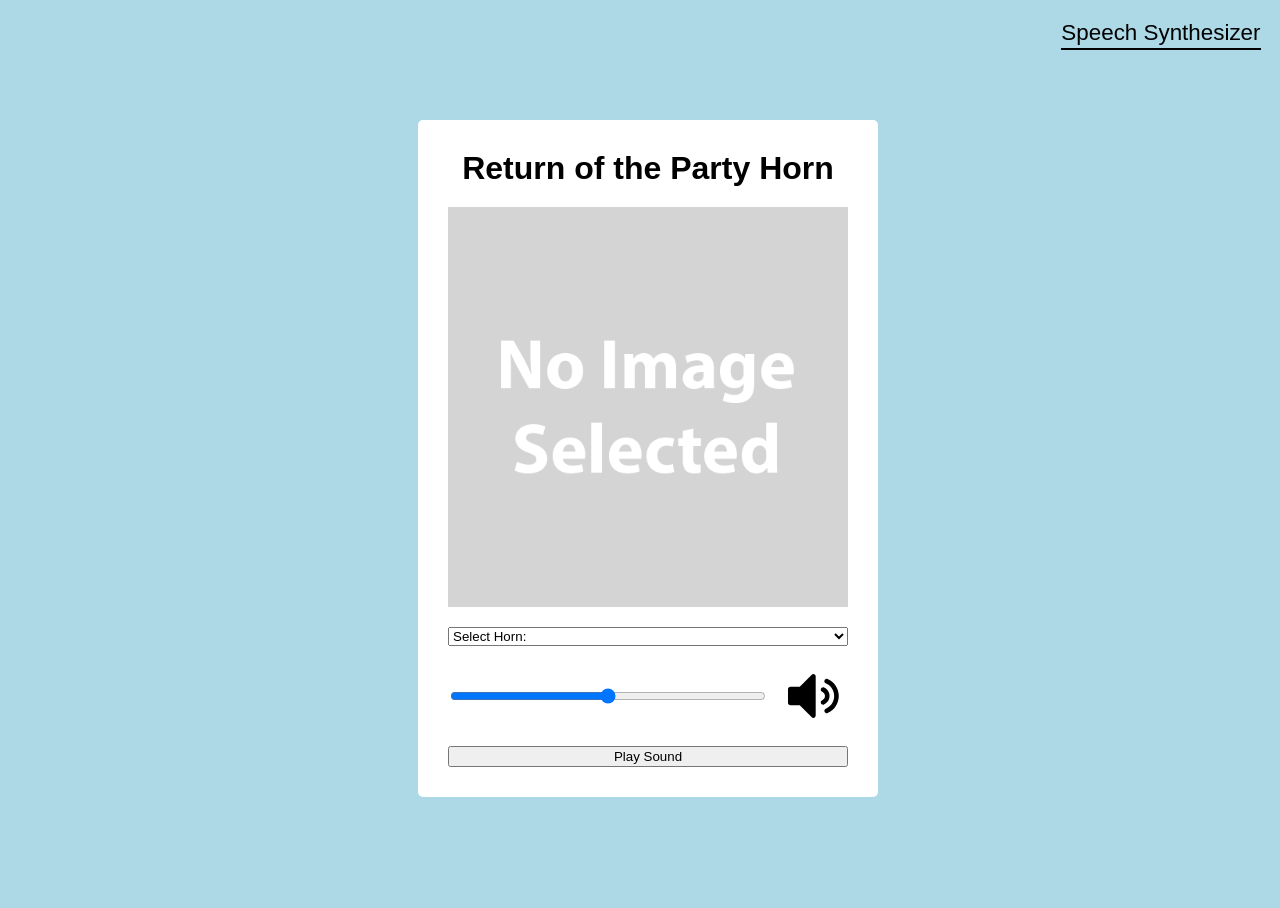
<file: index.html>
<!DOCTYPE html>
<html lang="en">

<head>
  <meta charset="UTF-8" />
  <meta http-equiv="X-UA-Compatible" content="IE=edge" />
  <meta name="viewport" content="width=device-width, initial-scale=1.0" />
  <link rel="shortcut icon" href="favicon.ico" type="image/x-icon" />
  <title>Lab 10 - Return of the Party Horn</title>

  <!-- Google Tag Manager -->
  <script>(function(w,d,s,l,i){w[l]=w[l]||[];w[l].push({'gtm.start':
  new Date().getTime(),event:'gtm.js'});var f=d.getElementsByTagName(s)[0],
  j=d.createElement(s),dl=l!='dataLayer'?'&l='+l:'';j.async=true;j.src=
  'https://www.googletagmanager.com/gtm.js?id='+i+dl;f.parentNode.insertBefore(j,f);
  })(window,document,'script','dataLayer','GTM-KRFKL979');</script>
  <!-- End Google Tag Manager -->

  <!-- Google tag (gtag.js) -->
  <script async src="https://www.googletagmanager.com/gtag/js?id=G-632C58ZRJ7"></script>
  <script>
    window.dataLayer = window.dataLayer || [];
    function gtag() { dataLayer.push(arguments); }
    gtag('js', new Date());

    gtag('config', 'G-632C58ZRJ7');
  </script>

  <!-- JS Confetti -->
  <script src="assets/scripts/js-confetti.browser.js"></script>

  <!-- Main Stylesheet & Scripts -->
  <link rel="stylesheet" href="assets/styles/global.css" />
  <script src="assets/scripts/partyHorn.js" type="module"></script>
</head>

<body>
  <!-- Google Tag Manager (noscript) -->
  <noscript><iframe src="https://www.googletagmanager.com/ns.html?id=GTM-KRFKL979"
  height="0" width="0" style="display:none;visibility:hidden"></iframe></noscript>
  <!-- End Google Tag Manager (noscript) -->

  <header>
    <nav>
      <a href="speechSynth.html" title="Go to speech synthesizer">Speech Synthesizer</a>
    </nav>
  </header>
  <main>
    <section id="expose">
      <header>
        <h2>Return of the Party Horn</h2>
      </header>
      <img src="assets/images/no-image.png" alt="No image selected" />
      <select name="horn" id="horn-select">
        <option value="select" disabled selected>Select Horn:</option>
        <option value="air-horn">Air Horn</option>
        <option value="car-horn">Car Horn</option>
        <option value="party-horn">Party Horn</option>
      </select>
      <div id="volume-controls">
        <input type="range" name="volume" id="volume" value="50" min="0" max="100" step="1" />
        <img src="assets/icons/volume-level-2.svg" alt="Volume level 2" />
      </div>
      <button>Play Sound</button>
      <audio class="hidden" src=""></audio>
    </section>
  </main>
  <script>
    // Generate a random number between 0 and 1
    const randomNumber = Math.random();
    // Determine if the class should be applied
    const shouldApplyClass = randomNumber < 0.5;
    // Get the body element
    let body = document.querySelector('body');
    // Apply or remove the "blue" class based on the random number
    if (shouldApplyClass) {
      body.classList.add('blue');
    }
  </script>
</body>

</html>
</file>
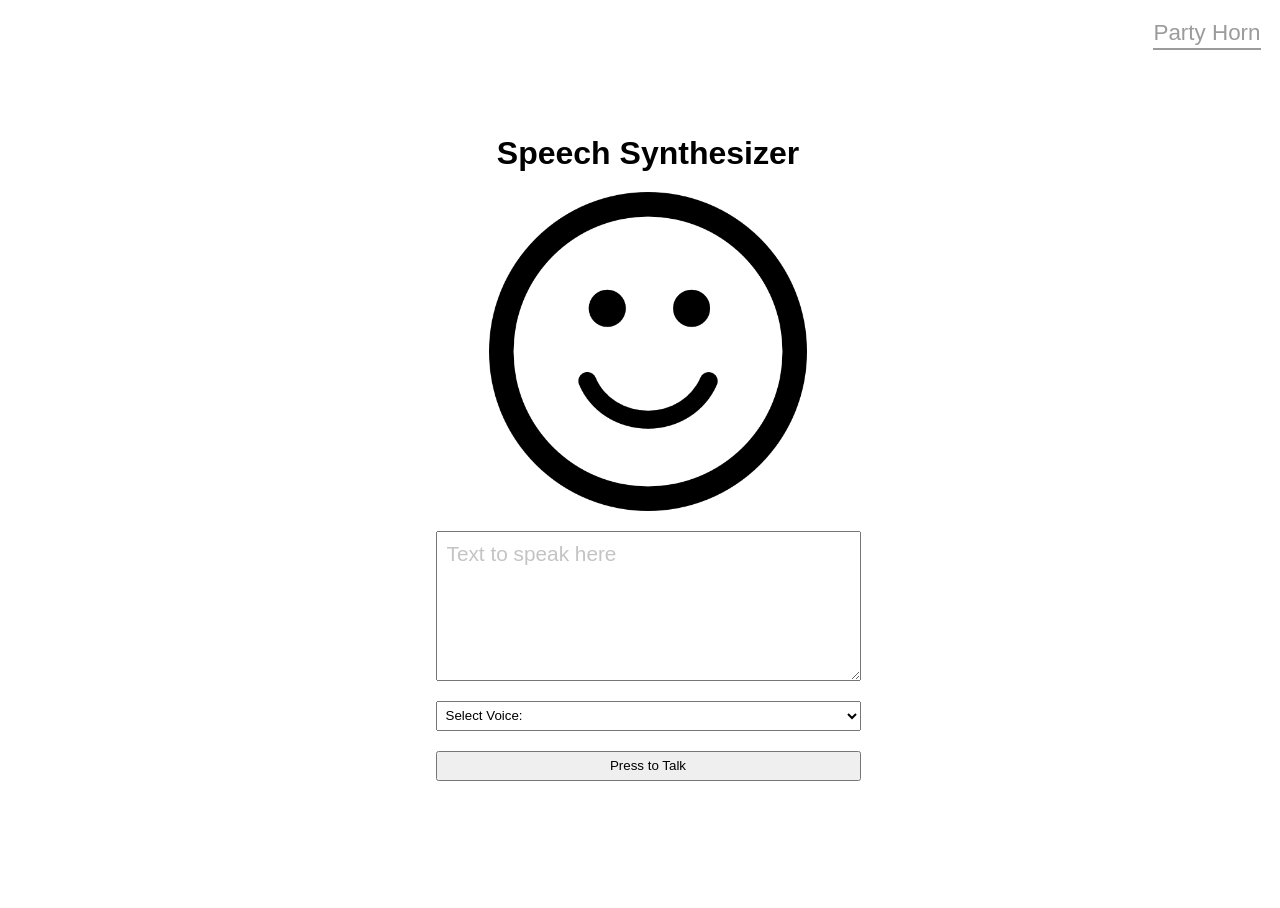
<file: speechSynth.html>
<!DOCTYPE html>
<html lang="en">

<head>
  <meta charset="UTF-8" />
  <meta http-equiv="X-UA-Compatible" content="IE=edge" />
  <meta name="viewport" content="width=device-width, initial-scale=1.0" />
  <link rel="shortcut icon" href="favicon.ico" type="image/x-icon" />
  <title>Lab 5 - Party Horn</title>

  <!-- Google tag (gtag.js) -->
  <script async src="https://www.googletagmanager.com/gtag/js?id=G-632C58ZRJ7"></script>
  <script>
    window.dataLayer = window.dataLayer || [];
    function gtag() { dataLayer.push(arguments); }
    gtag('js', new Date());

    gtag('config', 'G-632C58ZRJ7');
  </script>

  <!-- Main Stylesheet & Scripts -->
  <link rel="stylesheet" href="assets/styles/global.css" />
  <script src="assets/scripts/speechSynth.js" type="module"></script>
</head>

<body>
  <header>
    <nav>
      <a href="index.html" title="Go to  party horn">Party Horn</a>
    </nav>
  </header>
  <main>
    <section id="explore">
      <header>
        <h2>Speech Synthesizer</h2>
      </header>
      <img src="assets/images/smiling.png" alt="Smiling face" />
      <textarea name="text-to-speak" id="text-to-speak" rows="10" placeholder="Text to speak here"></textarea>
      <select name="voice" id="voice-select">
        <option value="select" disabled selected>Select Voice:</option>
      </select>
      <button>Press to Talk</button>
    </section>
  </main>
</body>

</html>
</file>
<file: assets/styles/global.css>
/* style.css */

* {
  font-family: sans-serif;
}

body {
  align-items: center;
  display: grid;
  justify-items: center;
}

body.blue {
  background-color: lightblue;
}

body.blue>main {
  background-color: white;
  border-radius: 5px;
  padding: 30px
}

body, html {
  height: 100%;
  width: 100%;
}

h2 {
  font-size: 2rem;
  margin: 0;
  text-align: center;
}

body>header {
  display: grid;
  height: 20px;
  justify-items: end;
  padding-right: 55px;
  position: absolute;
  top: 20px;
  width: 100%;
}

body>header a {
  border-bottom: 2px solid rgb(155, 155, 155);
  color: rgb(155, 155, 155);
  font-size: 1.4rem;
  padding-bottom: 2.5px;
  text-decoration: none;
}

body.blue>header a {
  border-bottom: 2px solid black;
  color: black;
  font-size: 1.4rem;
  padding-bottom: 2.5px;
  text-decoration: none;
}

body>header a:hover {
  border-bottom: 2px solid transparent;
}

main>section {
  display: grid;
  max-width: 400px;
  row-gap: 20px;
  width: 100%;
}

.hidden {
  display: none;
}

#explore {
  justify-items: center;
  max-width: 425px;
}

#explore button, #explore select {
  height: 30px;
  width: 425px;
}

#explore img {
  width: 75%;
}

#explore select {
  padding-left: 5px;
}

#explore textarea {
  box-sizing: border-box;
  color: gray;
  font-size: 1.3rem;
  height: 150px;
  max-width: 425px;
  padding: 10px;
  width: 100%;
}

#explore textarea::placeholder {
  color: rgb(196, 196, 196);
}

#expose img {
  width: 100%;
}

#volume-controls {
  column-gap: 5%;
  display: grid;
  grid-template-areas: 'slider icon';
  grid-template-columns: 80% 15%;
}
</file>
